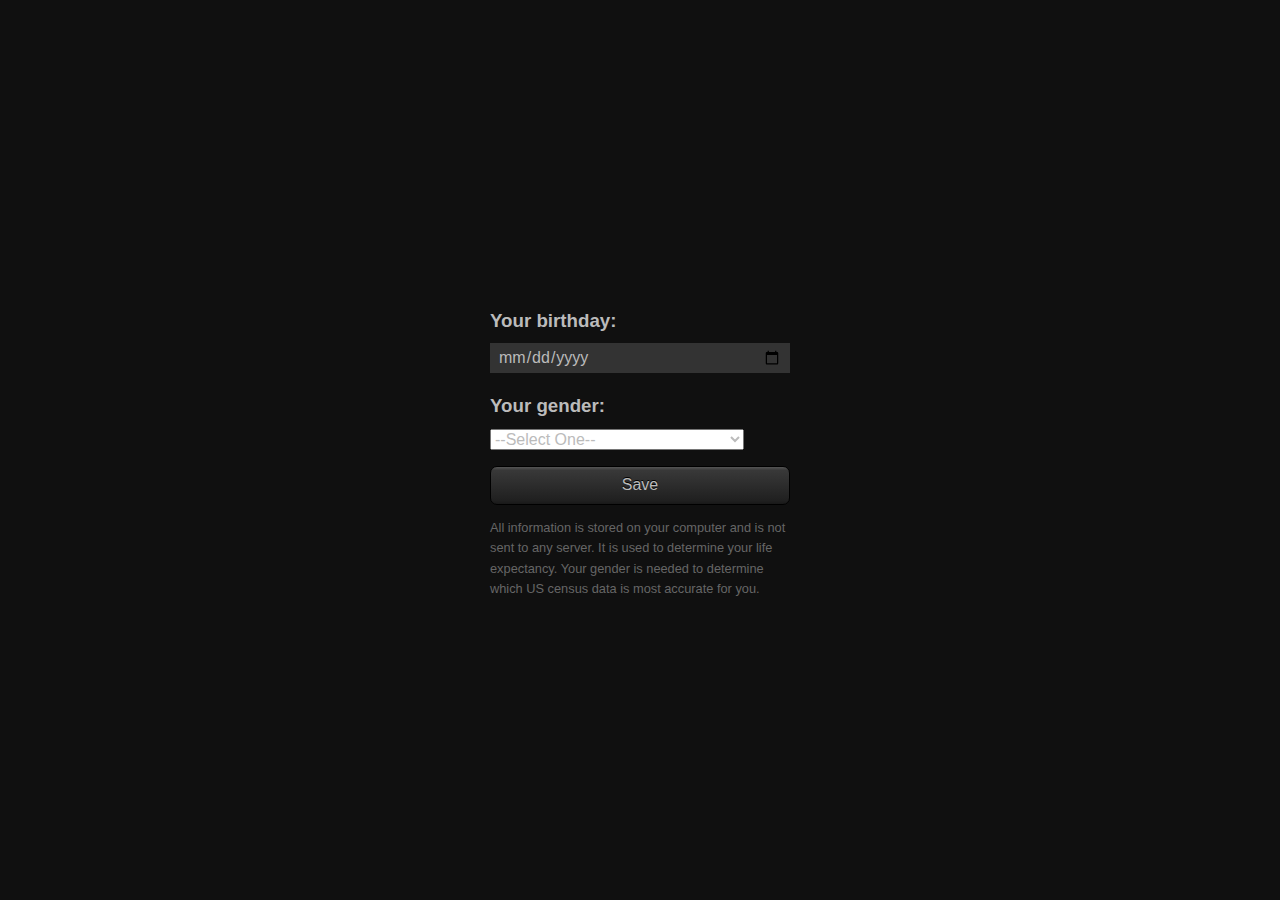
<file: index.html>
<!DOCTYPE html>
<html>
  <head>
    <link rel="stylesheet" href="css/normalize.css">
    <link rel="stylesheet" href="css/screen.css">
    <script type="text/javascript" src="js/actuarial.js"></script>
    <script type="text/javascript" src="js/app.js"></script>
  </head>
  <body>
    <div class="page">
      <div>
        <canvas id="canvas"></canvas>
      </div>
    </div>

    <div class="page modal" id="tutorial">
      <div>
        <div class="modal-msg">
          <p>Each pixel is one hour of your life.</p>
          <p>Each row is <span id="weeks">6</span> weeks.</p>
        </div>
      </div>
    </div>
  </body>
</html>
</file>
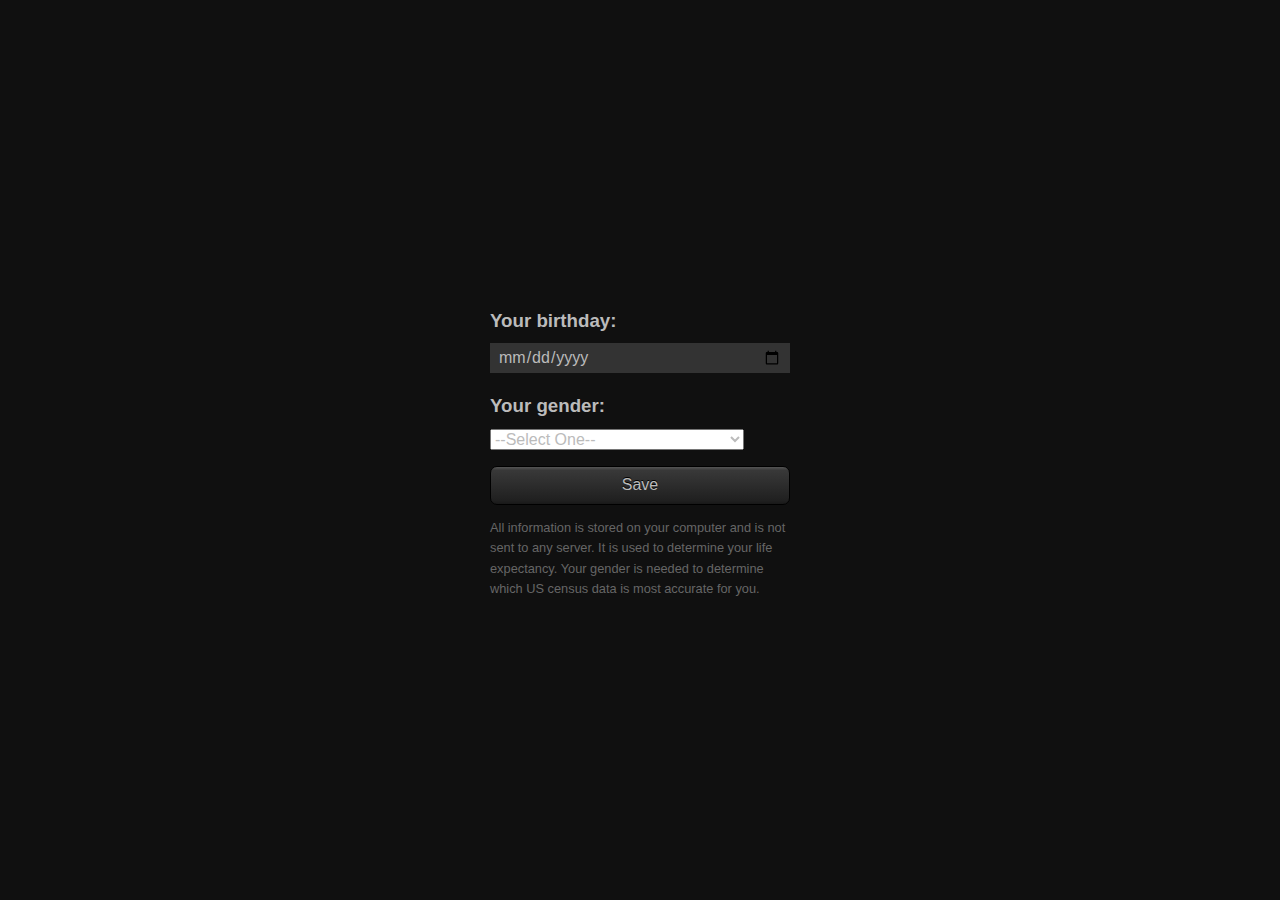
<file: settings.html>
<!DOCTYPE html>
<html>
  <head>
    <link rel="stylesheet" href="css/normalize.css">
    <link rel="stylesheet" href="css/screen.css">
    <script type="text/javascript" src="js/settings.js"></script>
  </head>
  <body>
    <div class="page">
      <div>
        <form id="settings_form" name="settings_form" action="/">
          <h3>Your birthday:</h3>
          <input type="date" name="birthday">
          <h3>Your gender:</h3>
          <select name="sex" id="">
            <option value="" disabled selected>--Select One--</option>
            <option value="female">Female</option>
            <option value="male">Male</option>
            <option value="other">Other (avg. of Female and Male)</option>
          </select>
          <input type="submit" value="Save">
          <p>All information is stored on your computer and is not sent to any server. It is used to determine your life expectancy. Your gender is needed to determine which US census data is most accurate for you.</p>
        </form>
      </div>
    </div>
  </body>
</html>
</file>
<file: css/screen.css>
body, html {
  /*margin: 0;*/
  background-color: #101010;
  height: 100%;
  font-family: "Helvetica Neue", Helvetica, Arial, sans-serif;
}

.page {
  display: table;
  height: 100%;
  width: 100%;
}
.page>div {
  display: table-cell;
  vertical-align: middle;
}

.modal {
  position: absolute;
  top: 0;
  bottom: 0;
  left: 0;
  right: 0;
  overflow: hidden;
  height: 0;
  opacity: 0;
}

.modal-msg {
  font-weight: bold;
  color: #aaa;
  text-shadow: 0px -1px 0px #000;
  text-align: center;
}

.modal.visible {
 -webkit-animation-name: fadeout;
 -webkit-animation-duration: 7s;
 -webkit-animation-fill-mode: forwards;
}

.modal.first-time {
 -webkit-animation-name: fadeout;
 -webkit-animation-duration: 20s;
 -webkit-animation-fill-mode: forwards;
}

#canny {
  background-color: #343434;
  margin: 0 auto;
  position: relative;
}

#canny .past {
  background-color: rgb(37, 37, 37);
  position: absolute;
}

#canny .current {
  background-color: rgb(255, 255, 255);
  position: absolute;
  height: 1px;
  width: 1px;
  -webkit-animation: heartbeat 1300ms ease 0s infinite normal;
}

#settings_form {
  margin: 0 auto;
  width: 300px;
  color: #bbb;
}

#settings_form h3 {
  margin: 1.2em 0 0.6em;
}

#settings_form p {
  line-height: 1.6;
}

#settings_form input, #settings_form textarea {
  width: 100%;
  box-sizing: border-box;
  padding: 0.3em 0.5em;
  background-color: #333;
  border: none;
  outline: none;
}

#settings_form textarea {
  padding: 0.5em;
}

#settings_form input:focus, #settings_form textarea:focus {
  outline: 1px solid #888;
}

#settings_form input[type=submit] {
  /* Rectangle 7: */

  border-radius: 7px;
  background-image: linear-gradient(-180deg, rgba(255,255,255,0.13) 0%, rgba(115,115,115,0.00) 9%, rgba(0,0,0,0.00) 90%, rgba(0,0,0,0.14) 100%),
                    linear-gradient(-180deg, #3B3B3B 0%, #1D1D1D 100%);
  border: 1px solid #000000;

  padding: 0.6em;
  text-shadow: 0px -1px 0px #000;
  outline: none;
  margin-top: 1em;
}

#settings_form input:active[type=submit] {
  background-image: none;
  background-image: linear-gradient(-180deg, #3B3B3B 0%, #1D1D1D 100%);
}

#settings_form p {
  font-size: 0.8em;
  color: #666;
}

/* thanks to http://codepen.io/jlong/pen/KBhDf */
@-webkit-keyframes heartbeat {
  0%  { opacity: 0.1; }
  14% { opacity: 1; }
  28% { opacity: 0.1; }
  42% { opacity: 1; }
  70% { opacity: 0.1; }
  100%{ opacity: 0.1; }
}

@-webkit-keyframes fadeout {
  0% {
    opacity: 1;
    height: 100%;
  }
  99% {
    opacity: 0;
    height: 100%;
  }
  100% {
    height: 0;
  }
}
</file>
